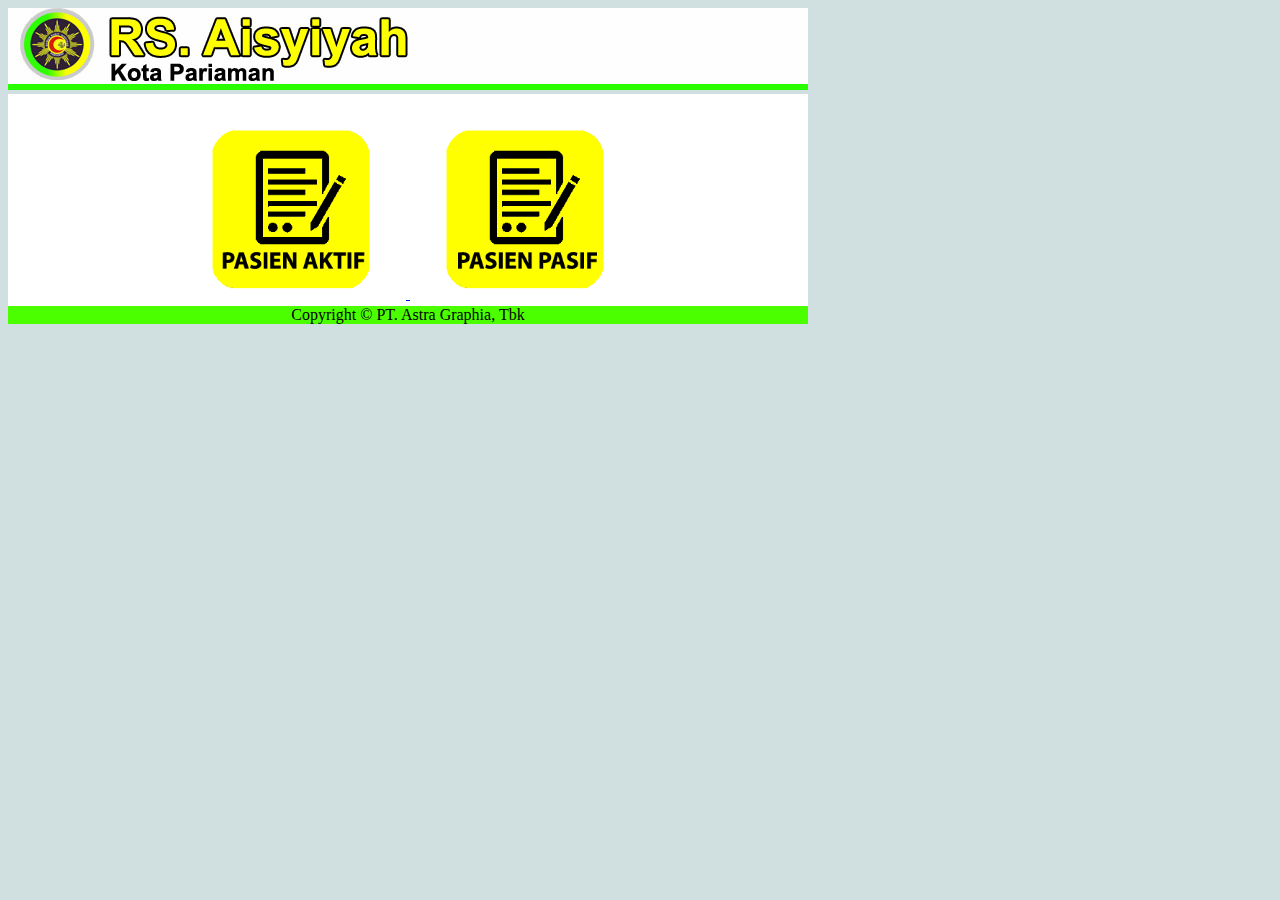
<file: index.html>
<!DOCTYPE html>
<html lang="en">
<head>
    <meta charset="UTF-8">
    <meta http-equiv="X-UA-Compatible" content="IE=edge">
    <meta name="viewport" content="width=device-width, initial-scale=1.0">
    <script src="https://ajax.googleapis.com/ajax/libs/jquery/3.5.1/jquery.min.js"></script>
    <title>Custom Scan Homepage</title>
    <link rel="stylesheet" href="https://divotrinanda.github.io/DemoRS/homeStyling.css">
</head>

<body id="body">
    <div class="comp_banner">
        <img src="https://divotrinanda.github.io/DemoRS/rs.jpg" alt="customised_header"/>
    </div>
    <div class="main_menu">
        <a href='Aktif.html'>
            <input class="img" type="image" img src="https://divotrinanda.github.io/DemoRS/Aktif.png" alt="icon1" />
        </a>
        <a href="Pasif.html">
            <input class="img" type="image" img src="https://divotrinanda.github.io/DemoRS/Pasif.png" alt="icon2" />
        </a>
        
    </div>
    <div class="footer1">
        <font color="black">
            Copyright &copy; PT. Astra Graphia, Tbk <span id="anno"></span>
        </font>
    </div>
    <script src="https://garimahdi.github.io/custom-scan-desktop-ui-sim/js/script.js"></script>
</body>
</html>
</file>
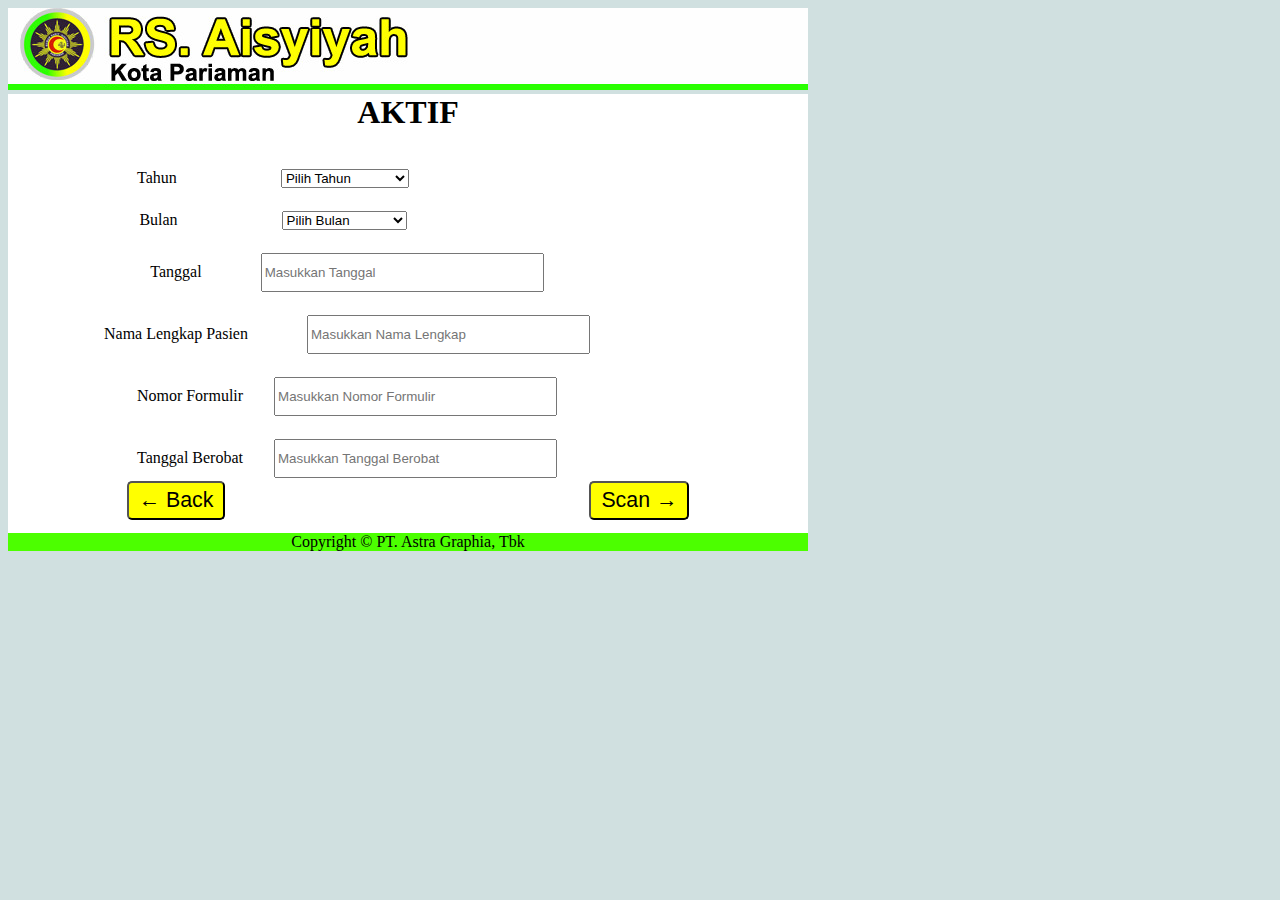
<file: Aktif.html>
<!DOCTYPE html>
<html lang="en">
<head>
    <meta charset="UTF-8">
    <meta http-equiv="X-UA-Compatible" content="IE=edge">
    <meta name="viewport" content="width=device-width, initial-scale=1.0">
    <link rel="stylesheet" href="https://divotrinanda.github.io/DemoRS/homeStyling.css">
    <link rel="preconnect" href="https://fonts.googleapis.com">
    <link rel="preconnect" href="https://fonts.gstatic.com" crossorigin>
    <script src="https://ajax.googleapis.com/ajax/libs/jquery/3.5.1/jquery.min.js"></script>
    <link href="https://fonts.googleapis.com/css2?family=Nanum+Gothic&family=Poppins:wght@200;300&display=swap" rel="stylesheet">
    <title>Custom Scan - sp2dk</title>
</head>
<body id="body">
    <div class="comp_banner">
        <img src="https://divotrinanda.github.io/DemoRS/rs.jpg" alt="customised_header" />
    </div>
    <div class="main_menu">
        <strong><font color="black" size="6"> AKTIF</font></strong>
        <br>
        <br>
        <form class="form_spacing_tahun">
            <label for="tahun" class="label"><font color="black">Tahun</font></label>
            <select id="tahun" class="opt_spacing">
                <option value="">Pilih Tahun</option>
                <option value="2010">2010</option>
                <option value="2011">2011</option>
                <option value="2012">2012</option>
                <option value="2013">2013</option>
                <option value="2014">2014</option>
                <option value="2015">2015</option>
                <option value="2016">2016</option>
                <option value="2017">2017</option>
                <option value="2018">2018</option>
                <option value="2019">2019</option>
                <option value="2020">2020</option>
                <option value="2021">2021</option>
                <option value="2022">2022</option>
            </select>

        </form>

        <form class="form_spacing_bulan">
            <label for="bulan" class="label"><font color="black">Bulan</font></label>

            <select id="bulan" class="opt_spacing">
                <option value="">Pilih Bulan</option>
                <option value="jan">Jan</option>
                <option value="feb">Feb</option>
                <option value="mar">Mar</option>
                <option value="apr">Apr</option>
                <option value="may">May</option>
                <option value="jun">Jun</option>
                <option value="jul">Jul</option>
                <option value="aug">Aug</option>
                <option value="sep">Sep</option>
                <option value="oct">Oct</option>
                <option value="nov">Nov</option>
                <option value="dec">Dec</option>
            </select>
        </form>

        <form class="form_spacing_namabadan">
            <label for="Tanggal" class="letter_no_spacing_namabadan"><font color="black">Tanggal</font></label>
            <input type="text" id="nama_badan" placeholder="Masukkan Tanggal" class="text_width" />
        </form>

        <form class="form_spacing_namabadan">
            <label for="Nama/Badan" class="letter_no_spacing_namabadan"><font color="black">Nama Lengkap Pasien</font></label>
            <input type="text" id="nama_badan" placeholder="Masukkan Nama Lengkap" class="text_width" />
        </form>

        <form class="form_spacing_nodokumen">
            <label for="no_surat" class="letter_no_spacing_nodukemen"><font color="black">Nomor Formulir</font></label>
            <input type="text" id="no_surat" placeholder="Masukkan Nomor Formulir" class="text_width" />
        </form>

        <form class="form_spacing_nodokumen">
            <label for="no_surat" class="letter_no_spacing_nodukemen"><font color="black">Tanggal Berobat</font></label>
            <input type="text" id="no_surat" placeholder="Masukkan Tanggal Berobat" class="text_width" />
        </form>


        <div class="div_button">
            <a href="index.html" class="button_link">
                <button class="button_style"><span class="arrow_style">&larr; </span>Back</button>
            </a>
            <button class="button_style">Scan<span class="arrow_style"> &rarr;</span></button>
        </div>
    </div>
    <div class="footer1">
        <font color="black">
            Copyright &copy; PT. Astra Graphia, Tbk <span id="anno"></span></font>
    </div>
    <script src="https://garimahdi.github.io/custom-scan-desktop-ui-sim/js/script.js"></script>
</body>
</html>
</file>
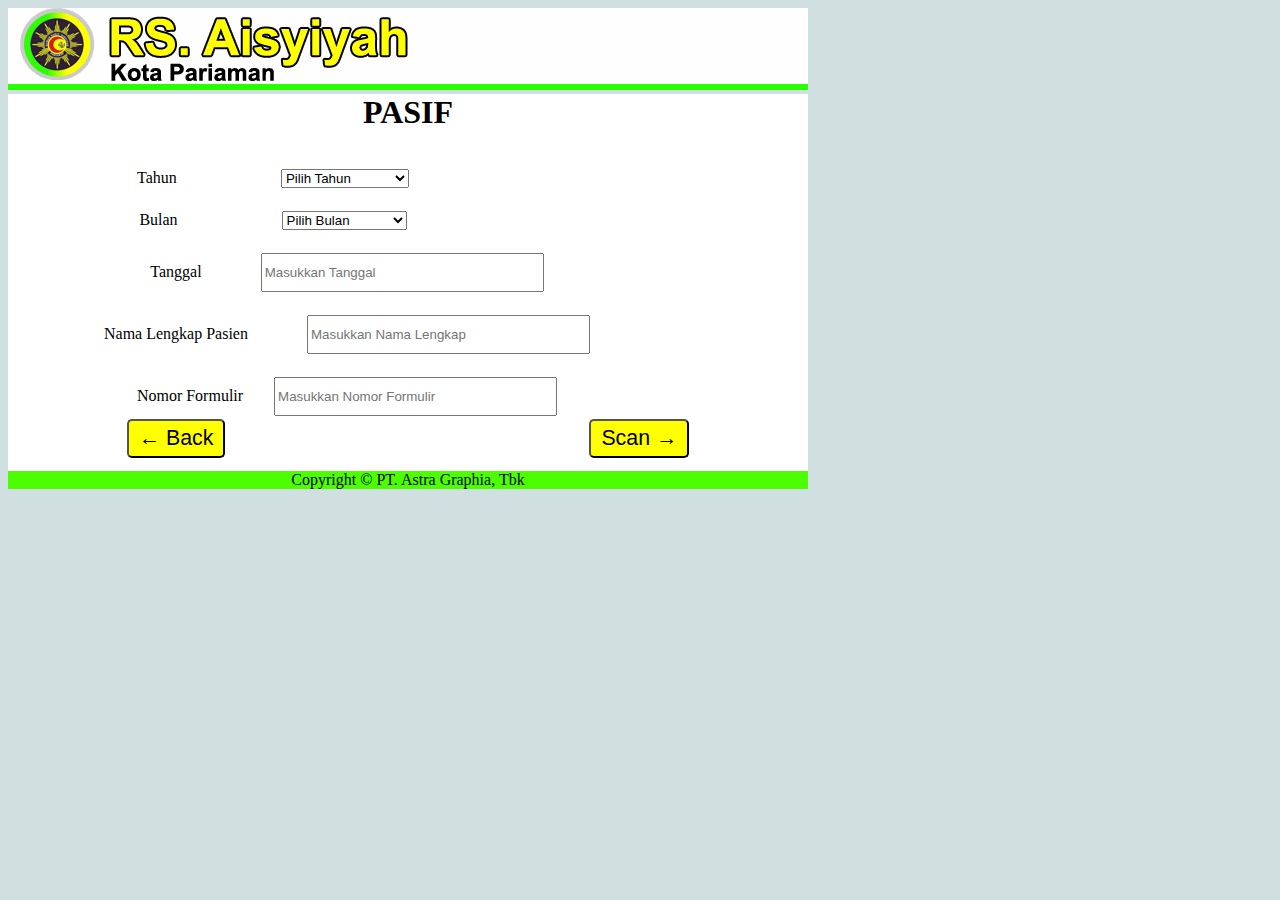
<file: Pasif.html>
<!DOCTYPE html>
<html lang="en">
<head>
    <meta charset="UTF-8">
    <meta http-equiv="X-UA-Compatible" content="IE=edge">
    <meta name="viewport" content="width=device-width, initial-scale=1.0">
    <link rel="stylesheet" href="https://divotrinanda.github.io/DemoRS/homeStyling.css">
    <link rel="preconnect" href="https://fonts.googleapis.com">
    <link rel="preconnect" href="https://fonts.gstatic.com" crossorigin>
    <script src="https://ajax.googleapis.com/ajax/libs/jquery/3.5.1/jquery.min.js"></script>
    <link href="https://fonts.googleapis.com/css2?family=Nanum+Gothic&family=Poppins:wght@200;300&display=swap" rel="stylesheet">
    <title>Custom Scan - lhp2dk</title>
</head>
<body id="body">
    <div class="comp_banner">
        <img src="https://divotrinanda.github.io/DemoRS/rs.jpg" alt="customised_header" />
    </div>
    <div class="main_menu">
        <strong><font color="black" size="6"> PASIF</font></strong>
        <br>
        <br>
        <form class="form_spacing_tahun">
            <label for="tahun" class="label"><font color="black">Tahun</font></label>
            <select id="tahun" class="opt_spacing">
                <option value="">Pilih Tahun</option>
                <option value="2010">2010</option>
                <option value="2011">2011</option>
                <option value="2012">2012</option>
                <option value="2013">2013</option>
                <option value="2014">2014</option>
                <option value="2015">2015</option>
                <option value="2016">2016</option>
                <option value="2017">2017</option>
                <option value="2018">2018</option>
                <option value="2019">2019</option>
                <option value="2020">2020</option>
                <option value="2021">2021</option>
                <option value="2022">2022</option>
            </select>

        </form>

        <form class="form_spacing_bulan">
            <label for="bulan" class="label"><font color="black">Bulan</font></label>

            <select id="bulan" class="opt_spacing">
                <option value="">Pilih Bulan</option>
                <option value="jan">Jan</option>
                <option value="feb">Feb</option>
                <option value="mar">Mar</option>
                <option value="apr">Apr</option>
                <option value="may">May</option>
                <option value="jun">Jun</option>
                <option value="jul">Jul</option>
                <option value="aug">Aug</option>
                <option value="sep">Sep</option>
                <option value="oct">Oct</option>
                <option value="nov">Nov</option>
                <option value="dec">Dec</option>
            </select>
        </form>

        <form class="form_spacing_namabadan">
            <label for="Tanggal" class="letter_no_spacing_namabadan"><font color="black">Tanggal</font></label>
            <input type="text" id="nama_badan" placeholder="Masukkan Tanggal" class="text_width" />
        </form>

        <form class="form_spacing_namabadan">
            <label for="Nama/Badan" class="letter_no_spacing_namabadan"><font color="black">Nama Lengkap Pasien</font></label>
            <input type="text" id="nama_badan" placeholder="Masukkan Nama Lengkap" class="text_width" />
        </form>

        <form class="form_spacing_nodokumen">
            <label for="no_surat" class="letter_no_spacing_nodukemen"><font color="black">Nomor Formulir</font></label>
            <input type="text" id="no_surat" placeholder="Masukkan Nomor Formulir" class="text_width" />
        </form>



        <div class="div_button">
            <a href="index.html" class="button_link">
                <button class="button_style"><span class="arrow_style">&larr; </span>Back</button>
            </a>
            <button class="button_style">Scan<span class="arrow_style"> &rarr;</span></button>
        </div>
    </div>
    <div class="footer1">
        <font color="black">
            Copyright &copy; PT. Astra Graphia, Tbk <span id="anno"></span>
        </font>
    </div>
    <script src="https://garimahdi.github.io/custom-scan-desktop-ui-sim/js/script.js"></script>
</body>
</html>
</file>
